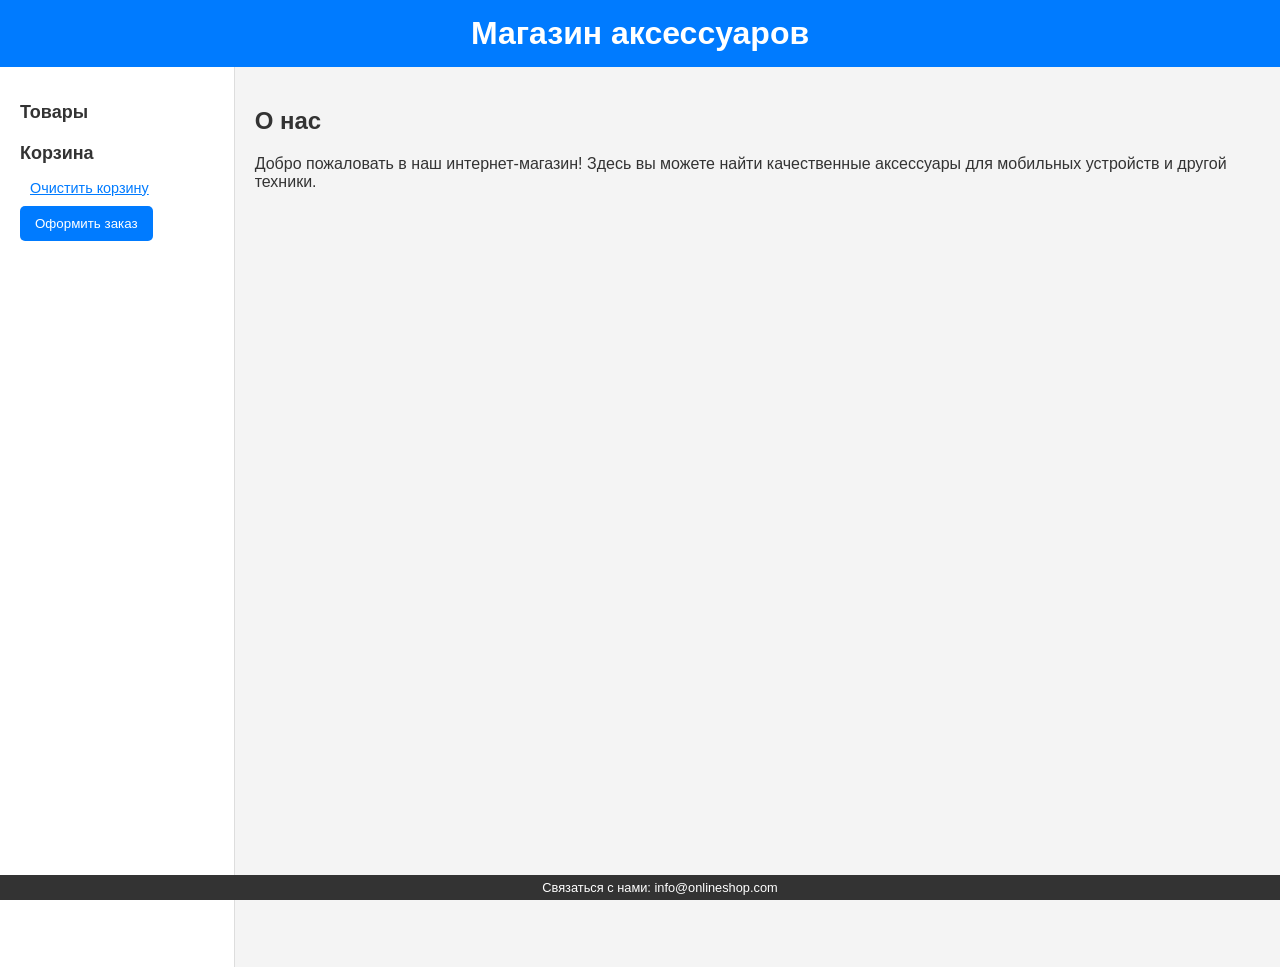
<file: public/index.html>
<!DOCTYPE html>
<html lang="en">
<head>
    <meta charset="UTF-8">
    <meta name="viewport" content="width=device-width, initial-scale=1.0">
    <title>Аксессуары</title>
    <link rel="stylesheet" href="css/style.css">
</head>
<body>
    <header>
        <div class="container-header">
            <!-- <img src="images/logo.png" alt="Our Logo" class="logo"> -->
            <h1>Магазин аксессуаров</h1>
        </div>
    </header>
    
    <div class="container">
        <aside class="sidebar">
            <section id="categories">
                <h2>Товары</h2>
                <ul id="category-list">
                    <!-- Main categories will be dynamically populated here -->
                </ul>
            </section>
            <section id="shopping-cart">
                <h2>Корзина</h2>
                <div id="cart-items">
                    <!-- Cart items will be listed here -->
                </div>
                <button id="clear-cart-btn" onclick="clearCart()">Очистить корзину</button>
                <button onclick="goToCheckout()">Оформить заказ</button>
            </section>
        </aside>

        <main id="content">
            <section id="about">
                <h2>О нас</h2>
                <p>Добро пожаловать в наш интернет-магазин! Здесь вы можете найти качественные аксессуары для мобильных устройств и другой техники.</p>
                <!-- Add more about information as needed -->
            </section>
        </main>

    </div>

    <div id="admin-login-form" style="display:none;">
        <form onsubmit="handleAdminLogin(event)">
            <label for="username">Имя пользователя:</label>
            <input type="text" id="username" name="username" required>
            <label for="password">Пароль:</label>
            <input type="password" id="password" name="password" required>
            <button type="submit">Войти</button>
        </form>
    </div>
    
    <footer>
        <p>Связаться с нами: info@onlineshop.com</p>
        <!-- <button id="admin-login-btn" onclick="showAdminLoginForm()">Панель администратора</button> -->
    </footer>
    
<script src="js/script.js"></script>
</body>
</html>
</file>
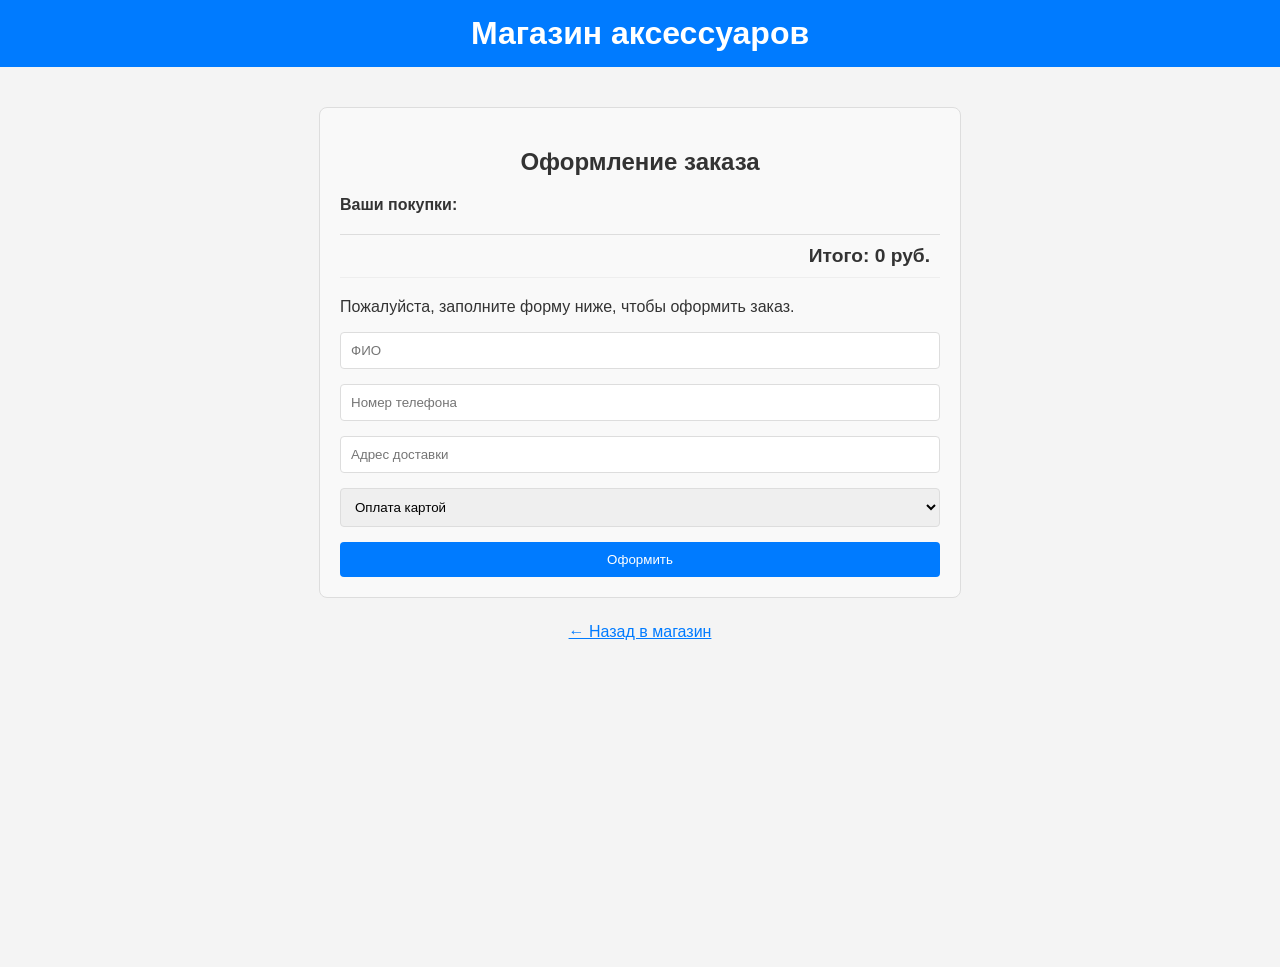
<file: public/checkout.html>
<!DOCTYPE html>
<html lang="en">
<head>
    <meta charset="UTF-8">
    <meta name="viewport" content="width=device-width, initial-scale=1.0">
    <title>Аксессуары</title>
    <link rel="stylesheet" href="css/style.css">
</head>
<body>
    <header>
        <div class="container-header">
            <!-- <img src="images/logo.png" alt="Our Logo" class="logo"> -->
            <h1>Магазин аксессуаров</h1>
        </div>
    </header>
    
    <div class="container">
        <main id="content">
            <section id="checkout">
                <h2>Оформление заказа</h2>
                <b>Ваши покупки:</b>
                <div id="checkout-items">
                    <!-- Items from the cart will be listed here -->
                </div>
                
                <p>Пожалуйста, заполните форму ниже, чтобы оформить заказ.</p>
                <form id="checkout-form" onsubmit="handleCheckout(event)">
                    <input type="text" id="fullname" name="fullname" placeholder="ФИО" required>
                    <input type="text" id="phone" name="phone" placeholder="Номер телефона" required>
                    <input type="text" id="address" name="address" placeholder="Адрес доставки" required>
                    <select id="payment-method" name="payment-method">
                        <option value="card">Оплата картой</option>
                        <option value="cash">Оплата наличными</option>
                    </select>
                    <button type="submit">Оформить</button>
                </form>

            </section>
            <button onclick="window.location.href='index.html'" class="back-to-shop">&#8592; Назад в магазин</button>
        </main>

    </div>
<script src="js/script.js"></script>
</body>
</html>
</file>
<file: public/css/style.css>
/* General Styles */
body {
    font-family: 'Arial', sans-serif;
    margin: 0;
    padding: 0;
    box-sizing: border-box;
    color: #333;
    background-color: #f4f4f4;
}

header {
    background-color: #007bff;
    color: white;
    padding: 10px 20px;
    text-align: center;
}

h1 {
    margin: 5px 0px;
}

footer {
    background-color: #333;
    color: white;
    text-align: center;
    padding: 5px 20px;
    position: fixed;
    bottom: 0;
    width: 100%;
    font-size: 0.8em;
}

footer p {
    padding: 0; /* Set padding to zero */
    margin: 0; /* Set margin to zero */
}

.container {
    display: flex;
    min-height: 100vh; /* Adjust height */
}

/* Sidebar Styles */
.sidebar {
    width: 200px;
    background-color: #fff;
    padding: 20px;
    border-right: 1px solid #ddd;
}

.sidebar h2 {
    font-size: 18px;
}

.sidebar ul {
    list-style: none;
    padding: 0;
    margin: 0;
}

/* Main Category Styles */
.sidebar ul li {
    padding: 5px 0;
}

.sidebar ul li a {
    text-decoration: none;
    color: #007bff;
    display: block;
    padding: 8px;
    transition: background-color 0.3s;
}

.sidebar ul li a:hover {
    background-color: #f4f4f4;
}

/* Subcategory Styles */
.sidebar ul .subcategories {
    padding-left: 20px; /* Indent subcategories */
    margin-top: 5px;
    display: none; /* Initially hide subcategories */
}

.sidebar ul .subcategories li {
    padding: 3px 0;
}

.sidebar ul .subcategories li a {
    font-size: 0.9em; /* Smaller font for subcategories */
    color: #0056b3; /* Different color for subcategory links */
}

/* Main Content Styles */
main {
    flex-grow: 1;
    padding: 20px;
}

#product-grid {
    display: grid;
    grid-template-columns: repeat(auto-fill, minmax(200px, 1fr));
    grid-gap: 10px;
}

#product-grid div {
    background: #fff;
    padding: 10px;
    border: 1px solid #ddd;
    padding: 10px;
    text-align: center;
}

#product-grid h3 {
    margin-top: 0;
}

#product-grid img {
    max-width: 100%;  /* Ensures image is not wider than the card */
    max-height: 200px; /* Sets a maximum height for the image */
    height: auto;  /* Maintains the aspect ratio */
    margin-bottom: 10px; /* Optional: Adds some space below the image */
}

/* Shopping Cart Styles */
#shopping-cart {
    margin-top: 20px;
}

#cart-items .cart-item {
    background: #eee;
    margin-bottom: 10px;
    padding: 10px;
}

#cart-items .item-info {
    margin-bottom: 5px; /* Reduced space between item info and the button */
}

#cart-items .item-action button {
    background: none;
    color: #007bff;
    padding: 5px 10px; /* Adjusted padding for a more compact button */
    border: none;
    border-radius: 5px;
    cursor: pointer;
    text-decoration: underline;
}

/* #cart-items .item-action button:hover {
    background-color: #0056b3;
} */

#clear-cart-btn {
    background: none;
    border: none;
    color: #007bff;
    text-decoration: underline;
    cursor: pointer;
    font-size: 0.9em;
    padding: 0px;
    margin-bottom: 10px;
    margin-left: 10px;
    transition: none; /* Disable transition */
}

/* Buttons */
button {
    background-color: #007bff;
    color: white;
    padding: 10px 15px;
    border: none;
    border-radius: 5px;
    cursor: pointer;
    transition: background-color 0.3s;
}

button:hover {
    background-color: #0056b3;
}

/* Checkout Page Styles */
#checkout {
    max-width: 600px;
    margin: 20px auto;
    padding: 20px;
    border: 1px solid #ddd;
    border-radius: 8px;
    background-color: #f9f9f9;
}

#checkout h2 {
    text-align: center;
    color: #333;
}

#checkout-items {
    margin-bottom: 20px;
}

#checkout-items div {
    padding: 10px;
    border-bottom: 1px solid #eee;
}

#checkout-form {
    display: flex;
    flex-direction: column;
}

#checkout-form input, #checkout-form select {
    padding: 10px;
    margin-bottom: 15px;
    border: 1px solid #ddd;
    border-radius: 4px;
}

#checkout-form button {
    padding: 10px 15px;
    background-color: #007bff;
    color: white;
    border: none;
    border-radius: 4px;
    cursor: pointer;
    transition: background-color 0.3s;
}

#checkout-form button:hover {
    background-color: #0056b3;
}

/* Total Price Styles for Checkout */
#checkout-items .total-price {
    text-align: right;
    margin-top: 20px;
    font-size: 1.2em;
    font-weight: bold;
    color: #333; /* You can choose a different color if you like */
    padding: 10px;
    border-top: 1px solid #ddd; /* Adds a line above the total price for emphasis */
}

.back-to-shop {
    display: block;
    margin: 20px auto;
    background: none;
    border: none;
    color: #007bff;
    text-decoration: underline;
    cursor: pointer;
    font-size: 1em;
    padding: 5px;
    transition: none; /* Disable transition */
}

.back-to-shop:hover {
    color: #007bff; /* Maintain the same color on hover */
    text-decoration: underline;
    background: none;
}


/* Admin */
#admin-login-btn {
    background: none;
    border: none;
    color: white;
    text-decoration: underline;
    cursor: pointer;
}

#admin-login-form {
    position: fixed;
    right: 10px;
    bottom: 60px;
    background: white;
    padding: 20px;
    border: 1px solid #ddd;
    border-radius: 5px;
}

#admin-login-form form {
    display: flex;
    flex-direction: column;
}

#admin-login-form label {
    margin-top: 10px;
}

#admin-login-form input {
    margin-top: 5px;
}

#admin-login-form button {
    margin-top: 10px;
}
</file>
